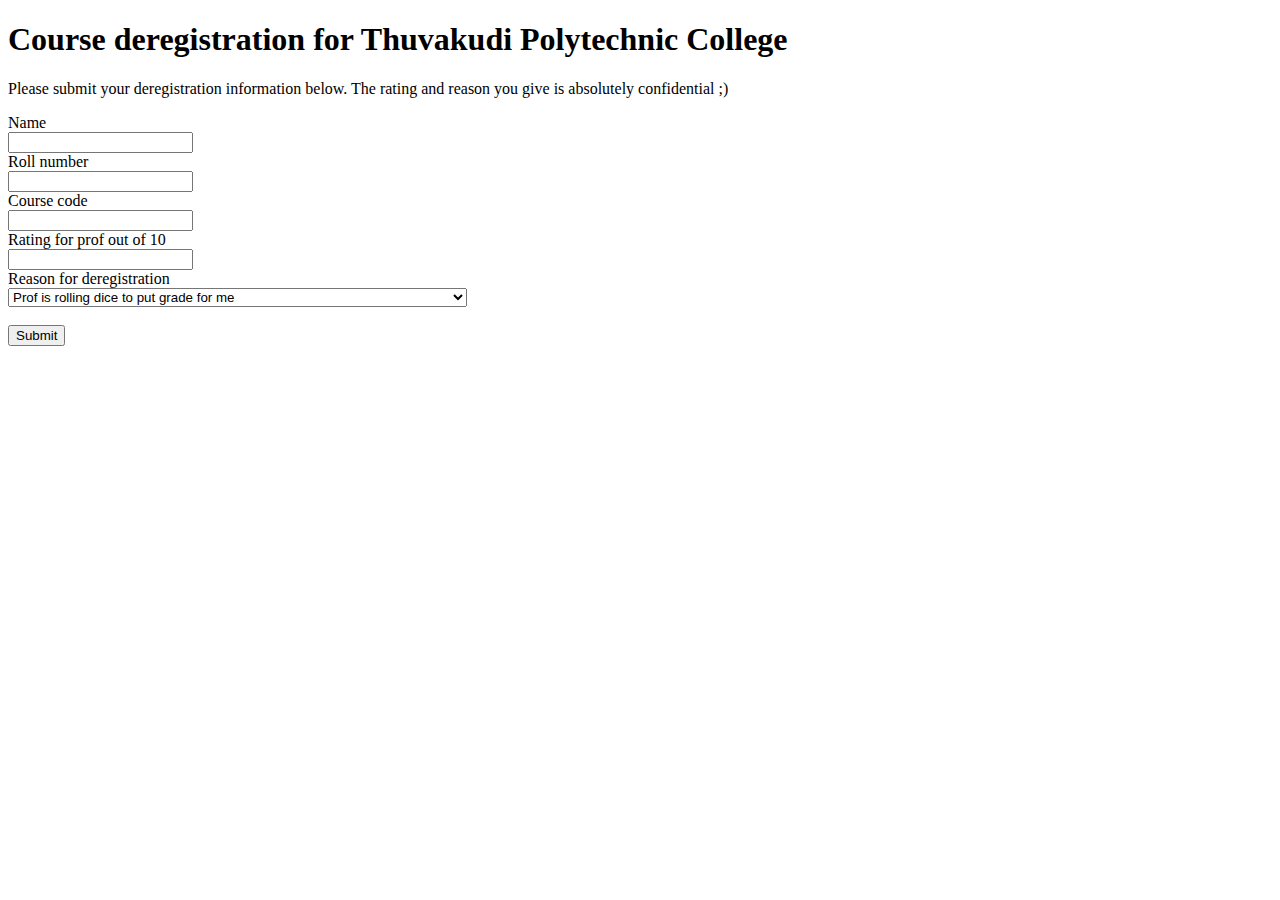
<file: challenge-files/webscrape/chall.html>
<!DOCTYPE html>
<html lang="en">

<head>
  <meta charset="UTF-8">
  <meta http-equiv="X-UA-Compatible" content="IE=edge">
  <meta name="viewport" content="width=device-width, initial-scale=1.0">
  <title>Course deregistration</title>
</head>

<body>
  <h1>Course deregistration for Thuvakudi Polytechnic College</h1>
  <p>
    Please submit your deregistration information below. The rating and reason you give is absolutely confidential ;)
  </p>
  <div class="container">
    <form>
      <label for="name">Name</label><br>
      <input type="text" id="name" name="name"><br>
      <label for="rollno">Roll number</label><br>
      <input type="text" id="rollno" name="rollno"><br>
      <label for="course">Course code</label><br>
      <input type="text" id="course" name="course"><br>
      <label for="rating">Rating for prof out of 10</label><br>
      <input type="number" name="rating"><br>
      <label for="reason">Reason for deregistration</label><br>
      <select>
        <option value="1">Prof is rolling dice to put grade for me</option>
        <option value="2">It is not my favorite course</option>
        <option value="3">Even prof is not sure about the answers in exams</option>
        <option value="4">I don't know what to do in this course</option>
        <option value="5">Prof takes 3 classes but says he took 30 classes in CCM</option>
        <option value="6">Extra sheets are not provided for the CTs in this course</option>
        <option value="7">Prof thinks 0 is not an integer</option>
        <option value="8">I dont want to say my reason because I'm still afraid it will affect my CGPA</option>
      </select><br><br>
      <input type="submit" value="Submit">
    </form>
  </div>
</body>

</html>
</file>
